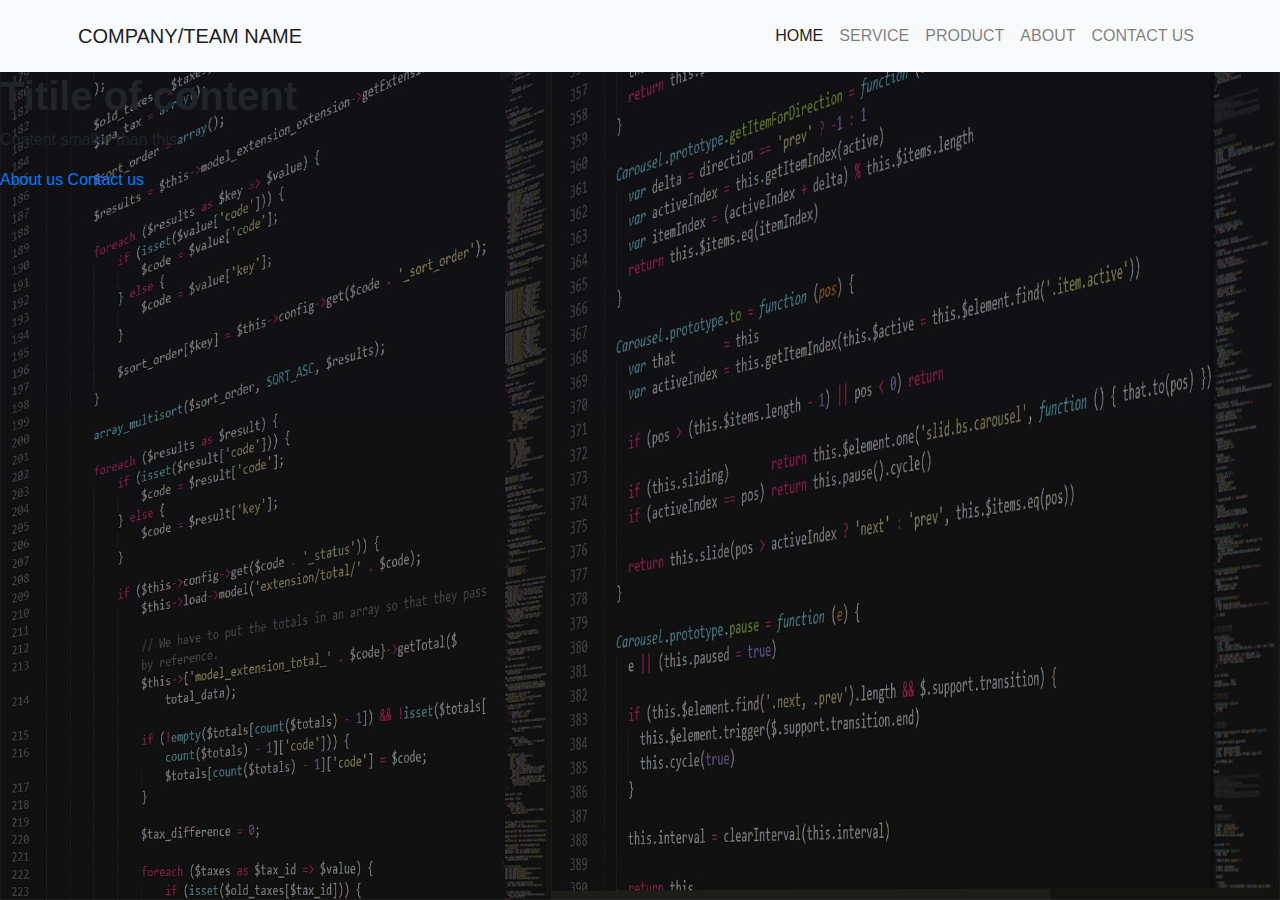
<file: web_day2/index.html>
<!DOCTYPE html>
<html>
<head>
	<title></title>
	<meta charset="utf-8">
  <meta name="viewport" content="width=device-width, initial-scale=1">
  <link rel="stylesheet" type="text/css" href="css1/style.css">
  <link rel="stylesheet" href="https://maxcdn.bootstrapcdn.com/bootstrap/4.4.1/css/bootstrap.min.css">
  
</head>
<body>
<div class="header" id="topheader">
	<nav class="navbar navbar-expand-lg navbar-light bg-light">
  <div class="container text-uppercase p-2">
  	

 
  <a class="navbar-brand" href="#">COMPANY/TEAM NAME</a>
  <button class="navbar-toggler" type="button" data-toggle="collapse" data-target="#navbarSupportedContent" aria-controls="navbarSupportedContent" aria-expanded="false" aria-label="Toggle navigation">
    <span class="navbar-toggler-icon"></span>
  </button>

  <div class="collapse navbar-collapse" id="navbarSupportedContent">
    <ul class="navbar-nav ml-auto">
      <li class="nav-item active">
        <a class="nav-link" href="#">Home <span class="sr-only">(current)</span></a>
      </li>
      <li class="nav-item">
        <a class="nav-link" href="#">Service</a>
      </li>
      <li class="nav-item">
        <a class="nav-link" href="#">Product</a>
      </li>
      <li class="nav-item">
        <a class="nav-link" href="#">About</a>
      </li>
      <li class="nav-item">
        <a class="nav-link" href="#">Contact us</a>
      </li>
    </ul>
  </div>
   </div>
</nav>
<section class="header-section">
	<div class="center-div">
		<h1 class="font-weight-bold">Titile of content</h1>
		<p>Content smaller than this</p>
		<div class="header-buttons">
			<a href="#">About us</a>
			<a href="#">Contact us</a>

		</div>
	</div>

</section>
</div>
<!---------------------------header part ends here-------------->




<script src="https://ajax.googleapis.com/ajax/libs/jquery/3.4.1/jquery.min.js"></script>
  <script src="https://cdnjs.cloudflare.com/ajax/libs/popper.js/1.16.0/umd/popper.min.js"></script>
  <script src="https://maxcdn.bootstrapcdn.com/bootstrap/4.4.1/js/bootstrap.min.js"></script>

</body>
</html>
</file>
<file: web_day2/css1/style.css>
*{
	margin: 0;
	padding: 0;
	box-sizing: border-box;
}
.header{
	width: 100%;
	height: 100vh;
	background-image:linear-gradient(rgba(0,0,10,0.4),rgba(0,0,0,0.4)), url("../images1/1.jpg");
	background-repeat: no-repeat;
	background-size: 100% 100%;

	clip-path: 	polygon();
}
.header:before{
	content: "";
	position: absolute;
	opacity: -4;
	z-index: -1;
	font-color: #fff;
}
.navbar:before{
	
}
</file>
